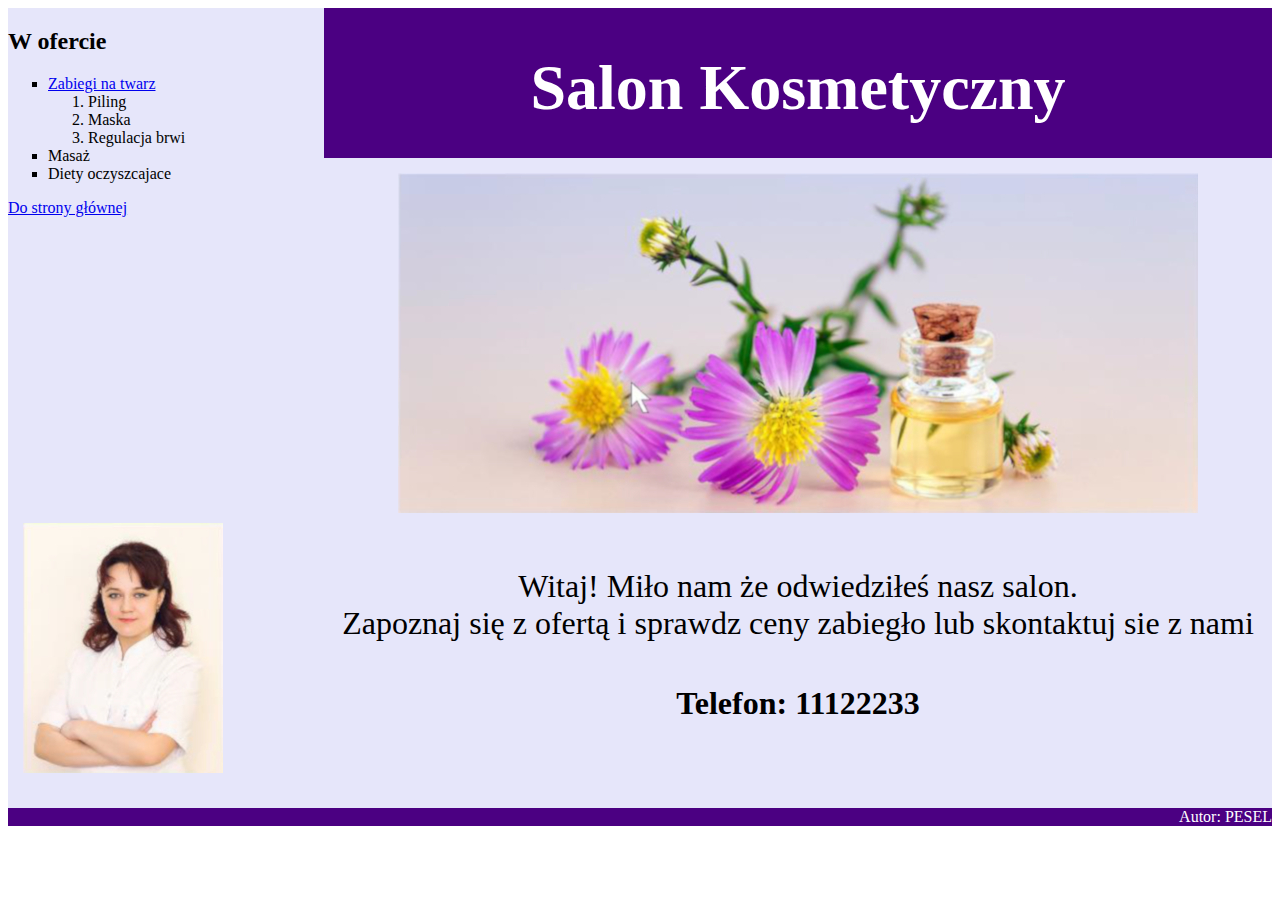
<file: ee09/czerwiec_2020_2/index.html>
<!doctype HTML>
<html>

<head>
	<meta charset="utf-8">
	<title>Usługi kosmetyczne</title>
	<link rel="stylesheet" href="styl.css">
</head>

<body>
	
		<div id="l1">
			<h2>W ofercie</h2>
			<ul>
				<li> <a href="twarz.html">Zabiegi na twarz</a>
					<ol>
						<li>Piling</li>
						<li>Maska</li>
						<li>Regulacja brwi</li>
					</ol>
				</li>
				<li>Masaż</li>
				<li>Diety oczyszcajace</li>
			</ul>
			<a href="index.html">Do strony głównej</a>
		</div>
		
	
	
		<div id="p1"><h1>Salon Kosmetyczny</h1></div>
		<div id="p2">
			<img src="obraz2.jpg" alt="zabiegi kosmetyczne">
			<p>Witaj! Miło nam że odwiedziłeś nasz salon.<br>
			Zapoznaj się z ofertą i sprawdz ceny zabiegło lub skontaktuj sie z nami</p>
			<h4>Telefon: 11122233</h4>
		</div>
	<div id="l2"><img src="obraz1.jpg" alt="Kosmetyczka"></div>
	
	<div id="stopka"><p>Autor: PESEL</p></div>
</body>

</html>
</file>
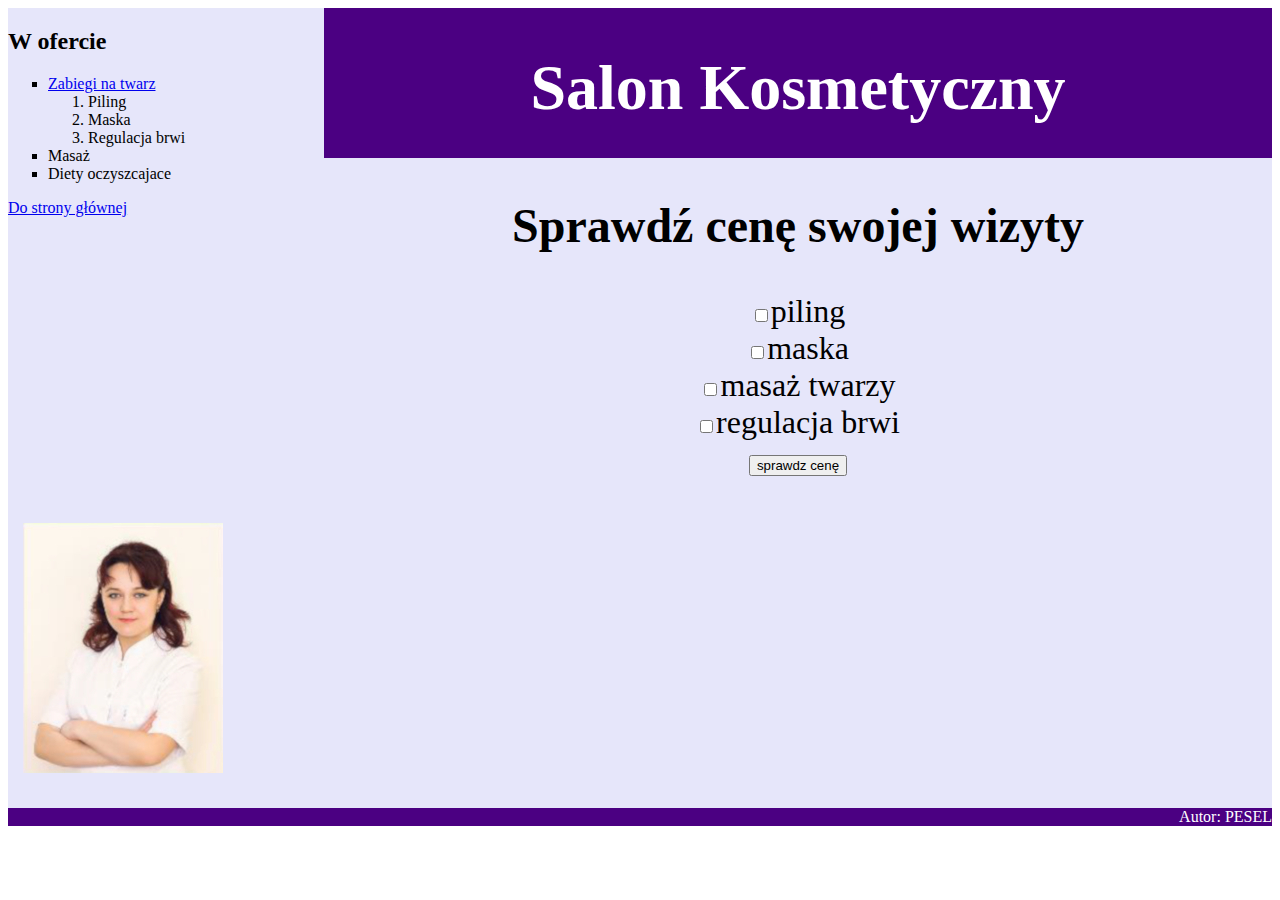
<file: ee09/czerwiec_2020_2/twarz.html>
<!doctype HTML>
<html>

<head>
	<meta charset="utf-8">
	<title>Usługi kosmetyczne</title>
	<link rel="stylesheet" href="styl.css">
</head>

<body>

		<div id="l1">
			<h2>W ofercie</h2>
			<ul>
				<li> <a href="twarz.html">Zabiegi na twarz</a>
					<ol>
						<li>Piling</li>
						<li>Maska</li>
						<li>Regulacja brwi</li>
					</ol>
				</li>
				<li>Masaż</li>
				<li>Diety oczyszcajace</li>
			</ul>
			<a href="index.html">Do strony głównej</a>
		</div>
		<div id="p1"><h1>Salon Kosmetyczny</h1></div>
		


		
		<div id="p2">
			<h2>Sprawdź cenę swojej wizyty</h2>
			<label><input type="checkbox" id="o1">piling</label><br>
			<label><input type="checkbox"  id="o2">maska</label><br>
			<label><input type="checkbox"  id="o3">masaż twarzy</label><br>
			<label><input type="checkbox"  id="o4">regulacja brwi</label><br>
			<input type="button" value="sprawdz cenę" onclick="oblicz()">
			<div id="wynik" ></div>
			<script>
			function oblicz()
			{
				var cena=0;
				if (document.getElementById('o1').checked)
					cena+=45;
				if (document.getElementById('o2').checked)
					cena+=30;
				if (document.getElementById('o3').checked)
					cena+=20;
				if (document.getElementById('o4').checked)
					cena+=5;
					
				document.getElementById('wynik').innerHTML = 'cena zabiegów :'+cena;
			}
			</script>
			
		</div>
	<div id="l2"><img src="obraz1.jpg" alt="Kosmetyczka"></div>

	<div id="stopka"><p>Autor: PESEL</p></div>
</body>

</html>
</file>
<file: ee09/czerwiec_2020_2/styl.css>
body{font-family: Garamod;}
#l1
{
	float:left;
	height: 500px;
	width: 25%;
	background-color:lavender;
}
#l2
{
	float:left;
	height: 300px;
	width: 25%;
	background-color:lavender;
}
#p1
{
	float:right;
	height: 150px;
	width: 75%;
	background-color:indigo;
	color: white;
	font-size: 200%;
	text-align: center;
}
#p2
{
	float:right;
	height: 650px;
	width: 75%;
	background-color:lavender;
	font-size: 200%;
	text-align: center;
}
#stopka
{
	clear: both;
	background-color:indigo;
	text-align: right;
	color:white;
}
ul
{
	list-style-type: square;
}
img
{
	padding: 5px;
	margin: 10px;
}
img:hover
{
	padding: 4px;
	border: solid 1px indigo;
}
</file>
